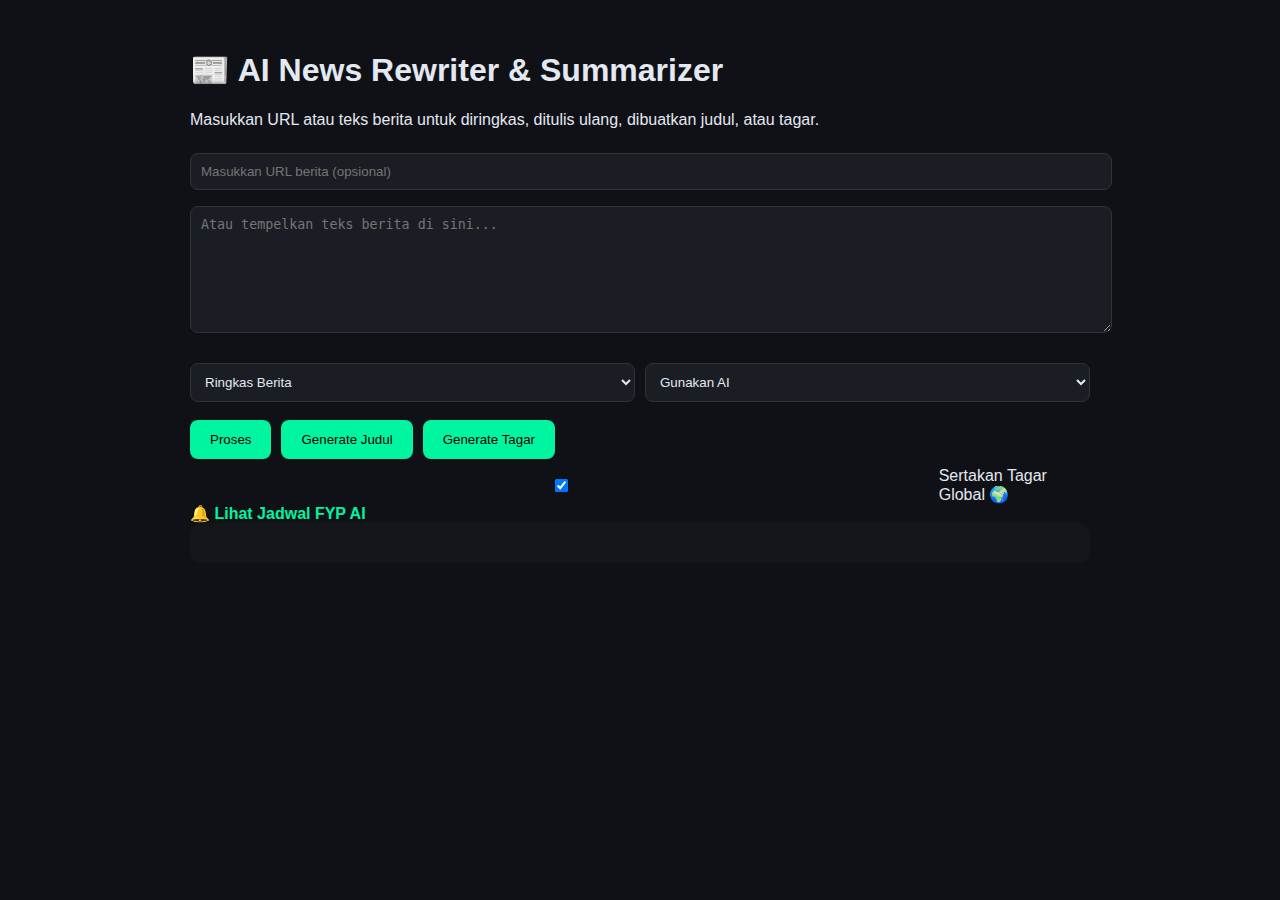
<file: templates/index.html>
<!DOCTYPE html>
<html lang="id">
<head>
  <meta charset="UTF-8">
  <title>AI News Rewriter & Summarizer</title>
  <meta name="viewport" content="width=device-width,initial-scale=1">
  <link rel="stylesheet" href="/static/styles.css">
  <style>
    /* Tambahan gaya untuk tombol copy */
    .copy-btn {
      background-color: var(--accent);
      color: #000;
      border: none;
      padding: 8px 14px;
      border-radius: 8px;
      cursor: pointer;
      transition: all .2s ease;
      font-weight: bold;
      margin-top: 10px;
    }
    .copy-btn:hover {
      background-color: #00c27a;
    }
    #copyNotice {
      color: var(--accent);
      margin-top: 5px;
      font-size: 0.9em;
      display: none;
    }
  </style>
</head>
<body>
  <div class="container">
    <h1>📰 AI News Rewriter & Summarizer</h1>
    <p>Masukkan URL atau teks berita untuk diringkas, ditulis ulang, dibuatkan judul, atau tagar.</p>

    <input type="text" id="urlInput" placeholder="Masukkan URL berita (opsional)">
    <textarea id="textInput" rows="7" placeholder="Atau tempelkan teks berita di sini..."></textarea>

    <div class="mode-group">
      <select id="actionSelect">
        <option value="summarize">Ringkas Berita</option>
        <option value="rewrite">Tulis Ulang (Anti-Copyright)</option>
      </select>

      <select id="modeSelect">
        <option value="AI">Gunakan AI</option>
        <option value="Lokal">Gunakan Mode Lokal</option>
      </select>
    </div>

    <div class="btn-group">
      <button id="processBtn">Proses</button>
      <button id="titleBtn">Generate Judul</button>
      <button id="hashtagBtn">Generate Tagar</button>
    </div>

    <label style="display:flex;align-items:center;gap:6px;margin-top:8px;">
      <input type="checkbox" id="includeGlobal" checked>
      Sertakan Tagar Global 🌍
    </label>

    <a href="/schedule" style="color:#00f5a0;font-weight:bold;text-decoration:none;">🔔 Lihat Jadwal FYP AI</a>

    <div id="result"></div>
    <button id="copyBtn" class="copy-btn" style="display:none;">📋 Copy Hasil</button>
    <div id="copyNotice">✅ Teks berhasil disalin!</div>
  </div>

  <script>
  // === 🔧 Formatter hasil AI agar rapi ===
  function formatAIText(text) {
    if (!text) return "";
    return (
      text
        // ubah **bold**
        .replace(/\*\*(.*?)\*\*/g, "<strong>$1</strong>")
        // ubah *italic*
        .replace(/\*(.*?)\*/g, "<em>$1</em>")
        // ubah list "-"
        .replace(/^- (.*$)/gim, "<li>$1</li>")
        // ubah dua newline jadi paragraf baru
        .replace(/\n{2,}/g, "</p><p>")
        // ubah satu newline jadi <br>
        .replace(/\n/g, "<br>")
        // bungkus list otomatis jadi ul
        .replace(/(<li>[\s\S]*?<\/li>)/gim, "<ul>$1</ul>")
    );
  }

  // === Tombol utama ===
  document.getElementById("hashtagBtn").onclick = () => {
    const includeGlobal = document.getElementById("includeGlobal").checked;
    sendRequest("generate_hashtags", includeGlobal);
  };

  async function sendRequest(action, includeGlobal = true) {
    const url = document.getElementById("urlInput").value;
    const text = document.getElementById("textInput").value;
    const mode = document.getElementById("modeSelect").value;

    const resultBox = document.getElementById("result");
    const copyBtn = document.getElementById("copyBtn");
    const notice = document.getElementById("copyNotice");

    resultBox.innerHTML = "<i>⏳ Memproses...</i>";
    copyBtn.style.display = "none";
    notice.style.display = "none";

    const res = await fetch("/process", {
      method: "POST",
      headers: { "Content-Type": "application/json" },
      body: JSON.stringify({ url, text, mode, action, include_global: includeGlobal })
    });

    const data = await res.json();
    const clean = data.result || data.error;

    // ✨ Format hasil agar tampil rapi
    resultBox.innerHTML = `<div>${formatAIText(clean)}</div>`;

    // tampilkan tombol copy bila ada hasil
    if (data.result) copyBtn.style.display = "inline-block";
  }

  document.getElementById("processBtn").onclick = () =>
    sendRequest(document.getElementById("actionSelect").value);
  document.getElementById("titleBtn").onclick = () => sendRequest("generate_title");
  document.getElementById("hashtagBtn").onclick = () => sendRequest("generate_hashtags");

  // === Copy hasil tanpa HTML tag ===
  document.getElementById("copyBtn").onclick = async () => {
    const temp = document.createElement("div");
    temp.innerHTML = document.getElementById("result").innerHTML;
    const plain = temp.innerText.trim();
    await navigator.clipboard.writeText(plain);

    const notice = document.getElementById("copyNotice");
    notice.style.display = "block";
    setTimeout(() => (notice.style.display = "none"), 2000);
  };
</script>
</body>
</html>
</file>
<file: static/styles.css>
:root {
  --bg: #0f1117;
  --card-bg: rgba(255,255,255,0.05);
  --text-main: #e4e8f1;
  --accent: #00f5a0;
  --card-radius: 12px;
  --transition: all 0.2s ease-in-out;
}

body {
  background-color: var(--bg);
  color: var(--text-main);
  font-family: "Inter", sans-serif;
  margin: 0;
  padding: 30px;
}

.container {
  max-width: 900px;
  margin: 0 auto;
}

.card {
  background: var(--card-bg);
  backdrop-filter: blur(10px);
  border-radius: var(--card-radius);
  padding: 20px;
  margin-top: 20px;
}

button {
  background-color: var(--accent);
  color: #000;
  border: none;
  padding: 12px 20px;
  border-radius: 8px;
  cursor: pointer;
  transition: var(--transition);
}

button:hover {
  background-color: #00c27a;
}

input, textarea, select {
  background-color: #1a1d24;
  color: var(--text-main);
  border: 1px solid #333;
  border-radius: 8px;
  padding: 10px;
  width: 100%;
  margin: 8px 0;
}

#result {
  background: #14161c;
  padding: 20px;
  border-radius: var(--card-radius);
  line-height: 1.7;
}
#result p { margin-bottom: 12px; }
    .mode-group { display: flex; gap: 10px; margin-top: 10px; }
    .btn-group { display: flex; gap: 10px; margin-top: 10px; flex-wrap: wrap; }
</file>
